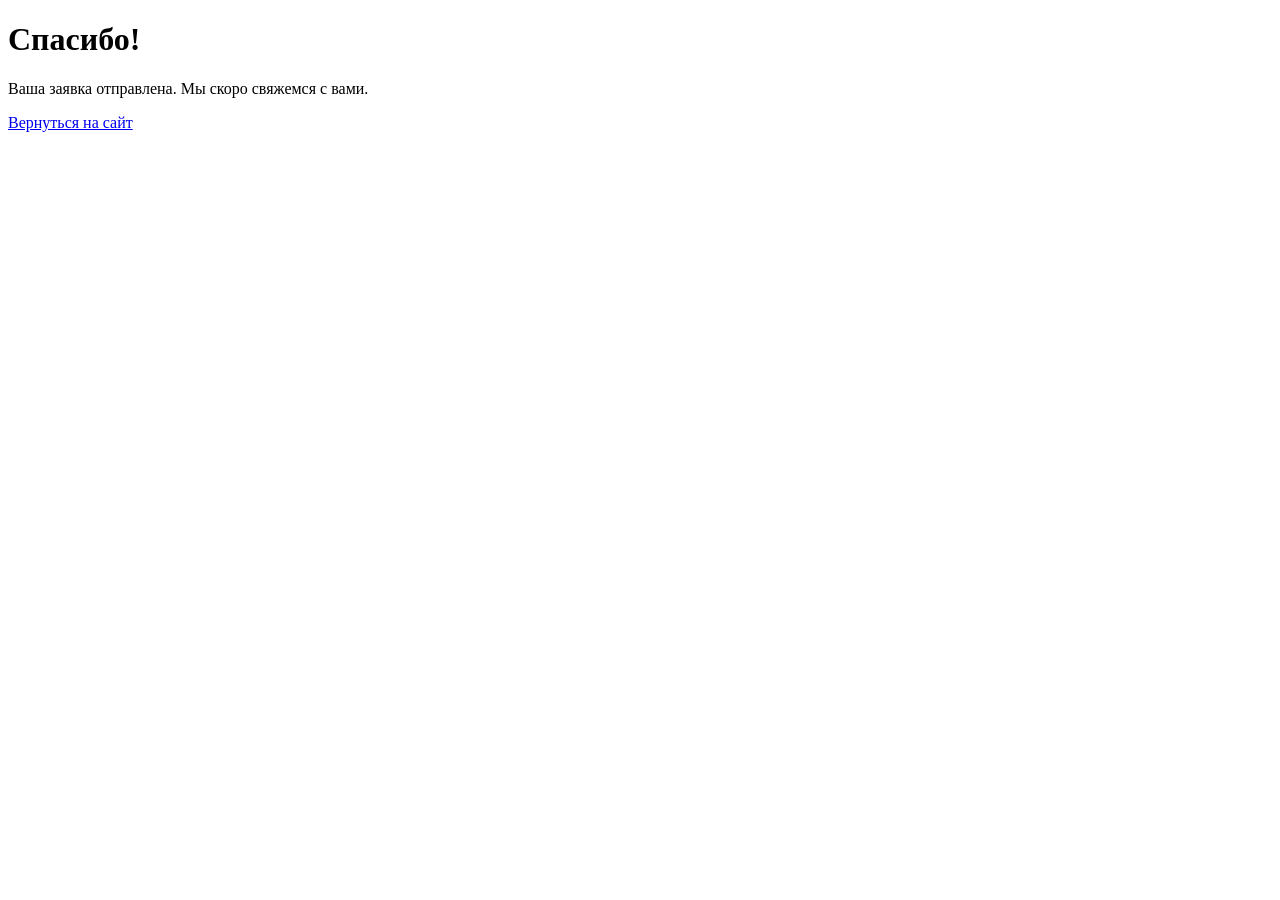
<file: thanks.html>
<!DOCTYPE html>
<html lang="ru">
<head>
  <meta charset="UTF-8">
  <title>Спасибо</title>
</head>
<body>
  <h1>Спасибо!</h1>
  <p>Ваша заявка отправлена. Мы скоро свяжемся с вами.</p>
  <a href="index.html">Вернуться на сайт</a>
</body>
</html>
</file>
